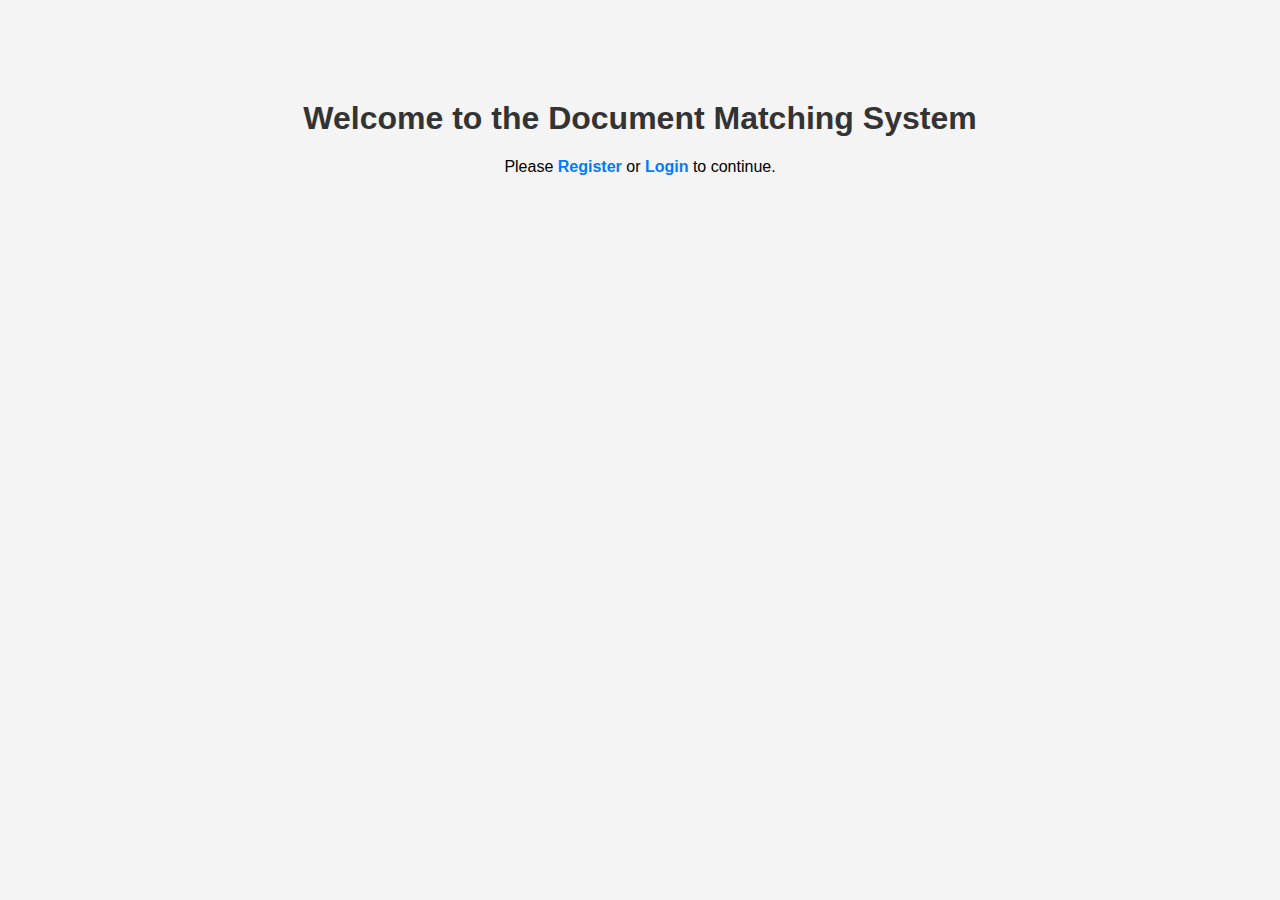
<file: frontend/index.html>
<!DOCTYPE html>
<html lang="en">
<head>
    <meta charset="UTF-8">
    <meta name="viewport" content="width=device-width, initial-scale=1.0">
    <title>Welcome</title>
    <link rel="stylesheet" href="styles/style.css">
</head>
<body>
    <div class="container">
        <h1>Welcome to the Document Matching System</h1>
        <p>Please <a href="register.html">Register</a> or <a href="login.html">Login</a> to continue.</p>
    </div>
</body>
</html>
</file>
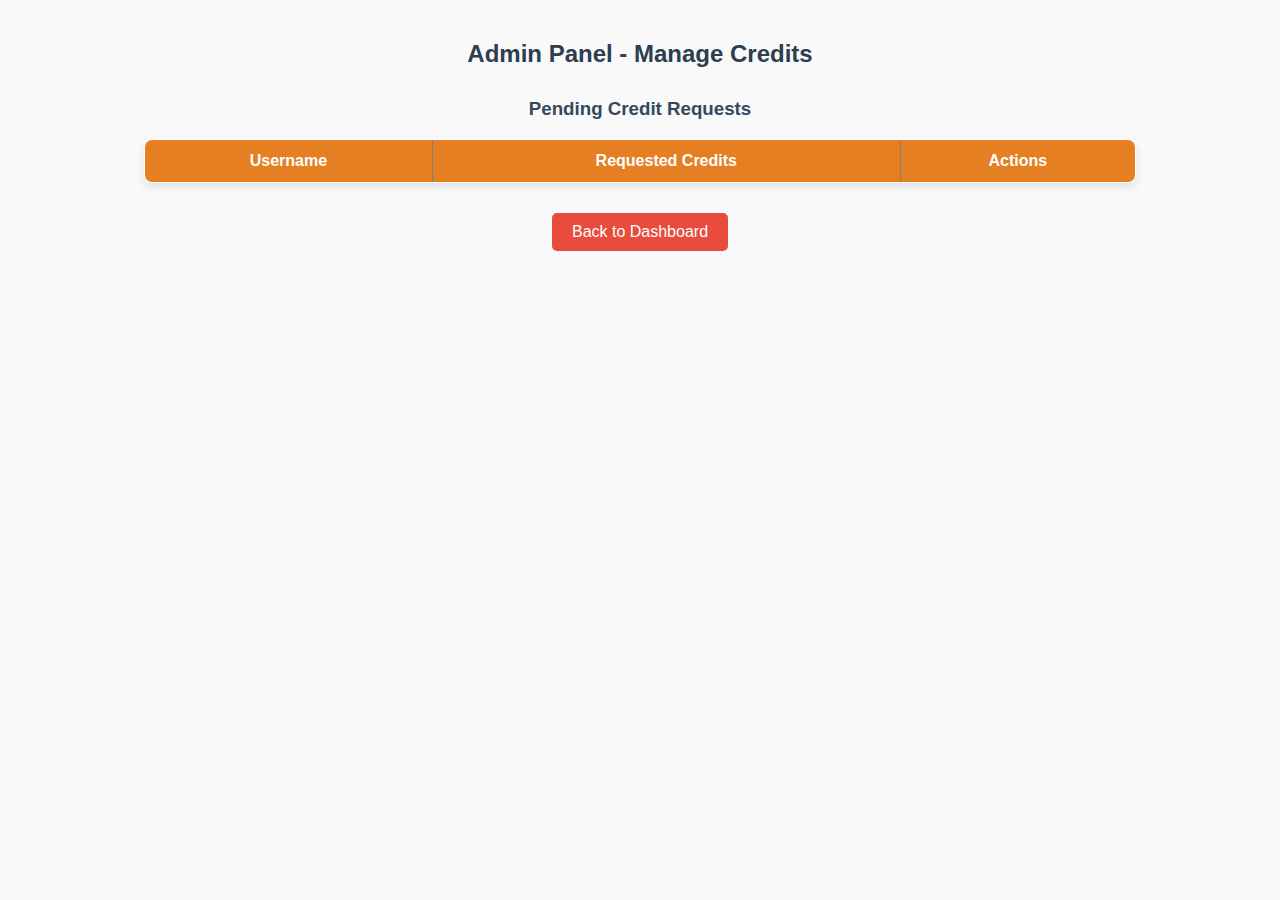
<file: frontend/admin.html>
<!DOCTYPE html>
<html lang="en">
<head>
    <meta charset="UTF-8">
    <meta name="viewport" content="width=device-width, initial-scale=1.0">
    <title>Admin Panel - Manage Credits</title>
    <link rel="stylesheet" href="styles/admin.css">
    <script defer src="scripts/admin.js"></script>
</head>
<body>
    <h2>Admin Panel - Manage Credits</h2>

    <h3>Pending Credit Requests</h3>
    <table border="1">
        <thead>
            <tr>
                <th>Username</th>
                <th>Requested Credits</th>
                <th>Actions</th>
            </tr>
        </thead>
        <tbody id="creditRequestsTable">
            <!-- Credit requests will be dynamically added here -->
        </tbody>
    </table>
<button onclick="backToDashboard()">Back to Dashboard</button>
</body>
</html>
</file>
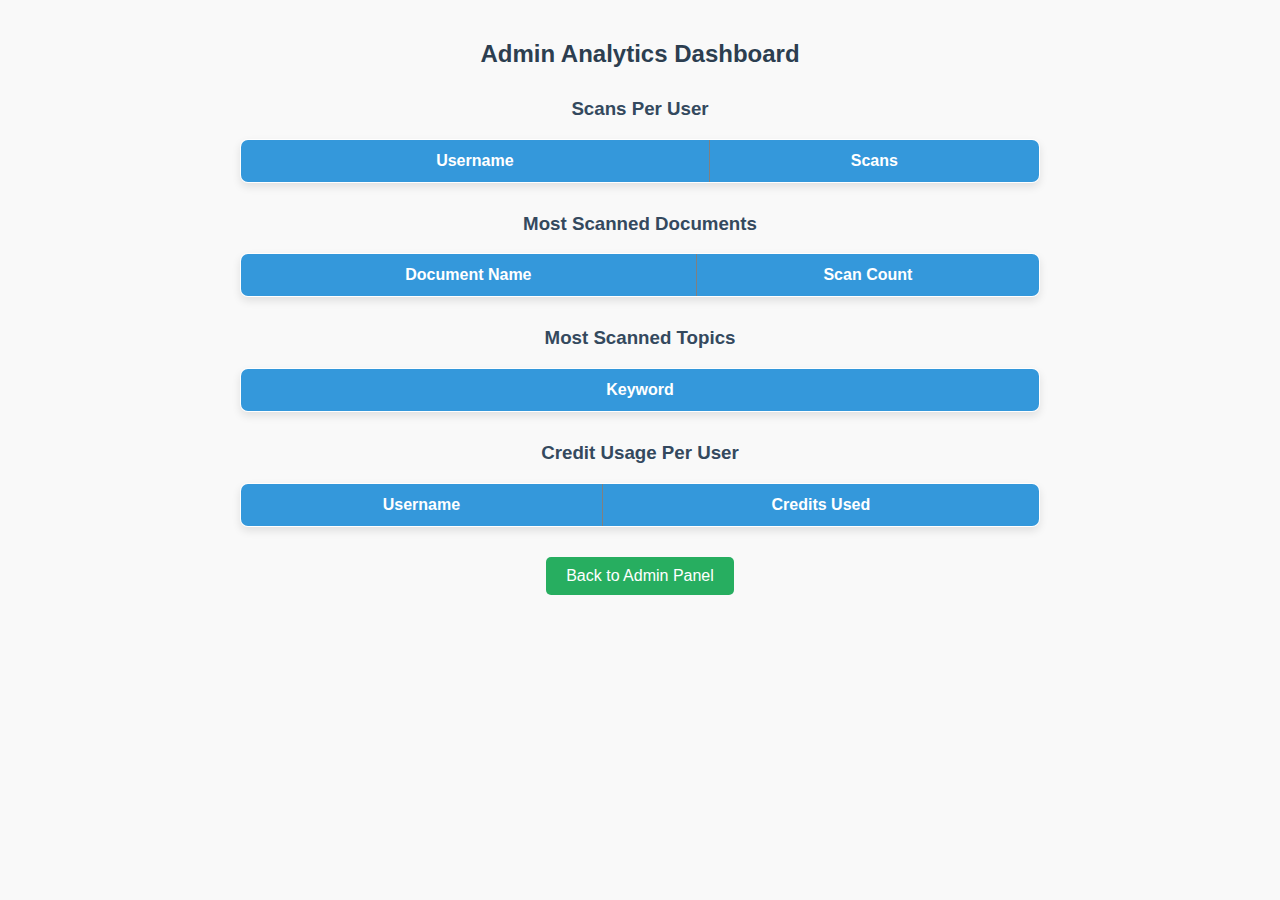
<file: frontend/admin_dashboard.html>
<!DOCTYPE html>
<html lang="en">
<head>
    <title>Admin Analytics Dashboard</title>
    <link rel="stylesheet" href="styles/admin_dashboard.css">
    <script defer src="scripts/admin_dashboard.js"></script>
</head>
<body>
    <h2>Admin Analytics Dashboard</h2>
    
    <h3>Scans Per User</h3>
    <table border="1">
        <thead>
            <tr>
                <th>Username</th>
                <th>Scans</th>
            </tr>
        </thead>
        <tbody id="scansPerUser"></tbody>
    </table>

    <h3>Most Scanned Documents</h3>
    <table border="1">
        <thead>
            <tr>
                <th>Document Name</th>
                <th>Scan Count</th>
            </tr>
        </thead>
        <tbody id="mostScannedDocuments"></tbody>
    </table>

    <h3>Most Scanned Topics</h3>
    <table border="1">
        <thead>
            <tr>
                <th>Keyword</th>
            </tr>
        </thead>
        <tbody id="topScannedTopics"></tbody>
    </table>

    <h3>Credit Usage Per User</h3>
    <table border="1">
        <thead>
            <tr>
                <th>Username</th>
                <th>Credits Used</th>
            </tr>
        </thead>
        <tbody id="creditUsage"></tbody>
    </table>

    <button onclick="window.location.href='admin.html'">Back to Admin Panel</button>
</body>
</html>
</file>
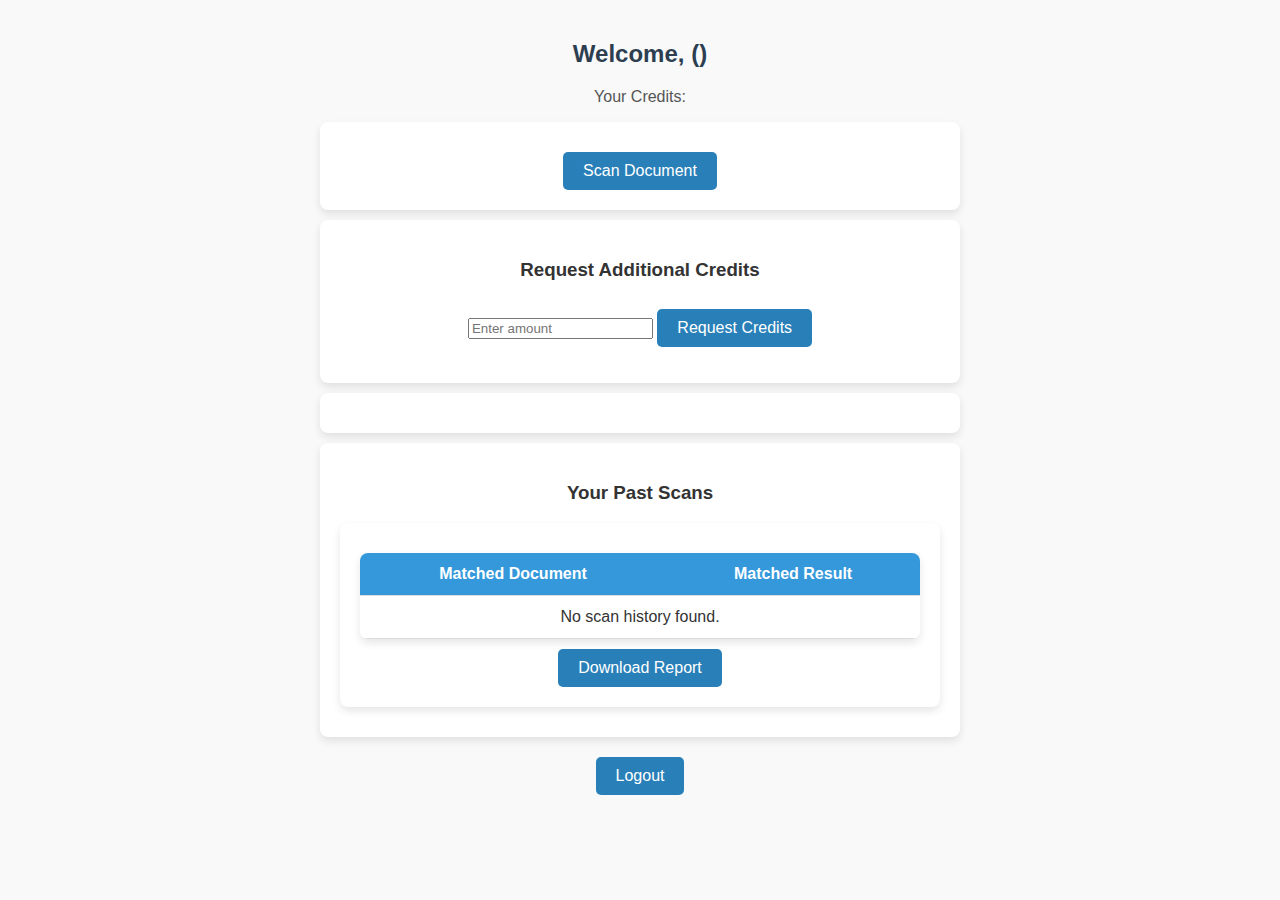
<file: frontend/dashboard.html>
<!DOCTYPE html>
<html lang="en">
<head>
    <title>User Dashboard</title>
    <script defer src="scripts/dashboard.js"></script>
    <link rel="stylesheet" href="styles/dashboard.css">
</head>
<body>
    <h2>Welcome, <span id="username"></span> (<span id="userRole"></span>)</h2>
    <p>Your Credits: <span id="credits"></span></p>

    <!-- Scan Document Button (Users Only) -->
    <div id="scanDocumentSection">
        <button onclick="redirectToUpload()">Scan Document</button>
    </div>

    <!-- Credit Request Section (Visible only for Normal Users) -->
    <div id="userOptions">
        <h3>Request Additional Credits</h3>
        <input type="number" id="creditAmount" placeholder="Enter amount">
        <button onclick="requestCredits()">Request Credits</button>
        <p id="creditStatus"></p>
    </div>

    <!-- Admin Redirect Button -->
    <div id="admin-btns">
    <button id="manageCreditsBtn" style="display: none;" onclick="redirectToAdmin()">Manage Credit Requests</button>

    <button id="viewAnalyticsBtn" style="display: none;" onclick="seeAdminAnalytics()">View Analytics</button>
    </div>

    <!-- Past Scans (Users Only) -->
<div id="pastScanSection">
    <h3>Your Past Scans</h3>
    <div class="table-container">
        <table>
            <thead>
                <tr>
                    <th>Matched Document</th>
                    <th>Matched Result</th>
                </tr>
            </thead>
            <tbody id="scanHistory">
                <tr><td colspan="2">No scan history found.</td></tr>
            </tbody>
        </table>
        <button id="scan-download-btn" onclick="downloadScanHistory()">Download Report</button>
    </div>
</div>


    <button onclick="logout()">Logout</button>
</body>
</html>
</file>
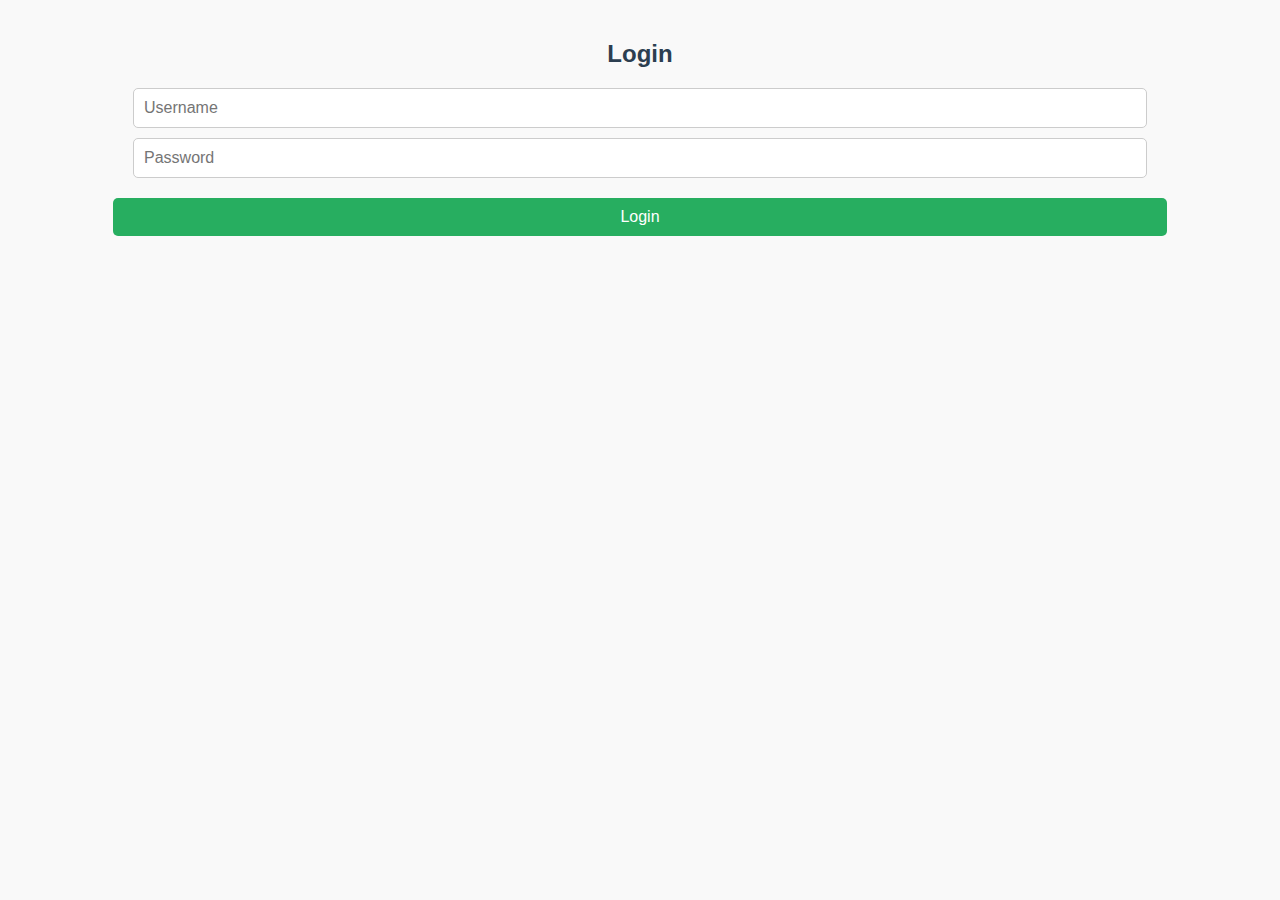
<file: frontend/login.html>
<!DOCTYPE html>
<html lang="en">
<head>
    <title>Login</title>
    <link rel="stylesheet" href="styles/auth.css">
    <script defer src="scripts/auth.js"></script>
</head>
<body>
    <h2>Login</h2>
    <input type="text" id="username" placeholder="Username">
    <input type="password" id="password" placeholder="Password">
    <button onclick="login()">Login</button>
    <p id="error"></p>
</body>
</html>
</file>
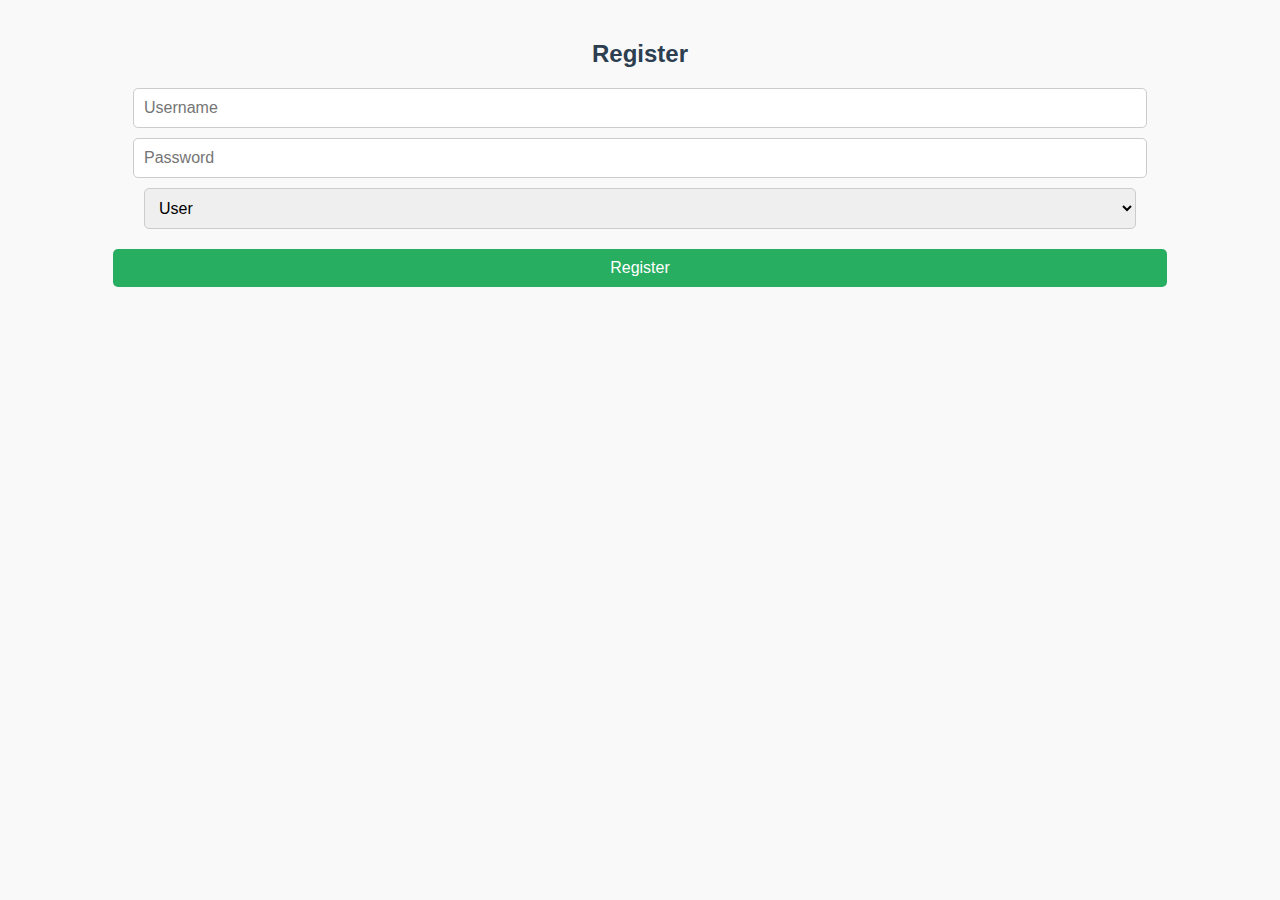
<file: frontend/register.html>
<!DOCTYPE html>
<html lang="en">
<head>
    <title>Register</title>
    <link rel="stylesheet" href="styles/auth.css">
    <script defer src="scripts/auth.js"></script>
</head>
<body>
    <h2>Register</h2>
    <input type="text" id="username" placeholder="Username">
    <input type="password" id="password" placeholder="Password">
    
    <!-- Role Selection Dropdown -->
    <select id="role">
        <option value="user">User</option>
        <option value="admin">Admin</option>
    </select>

    <button onclick="register()">Register</button>
    <p id="error"></p>
</body>
</html>
</file>
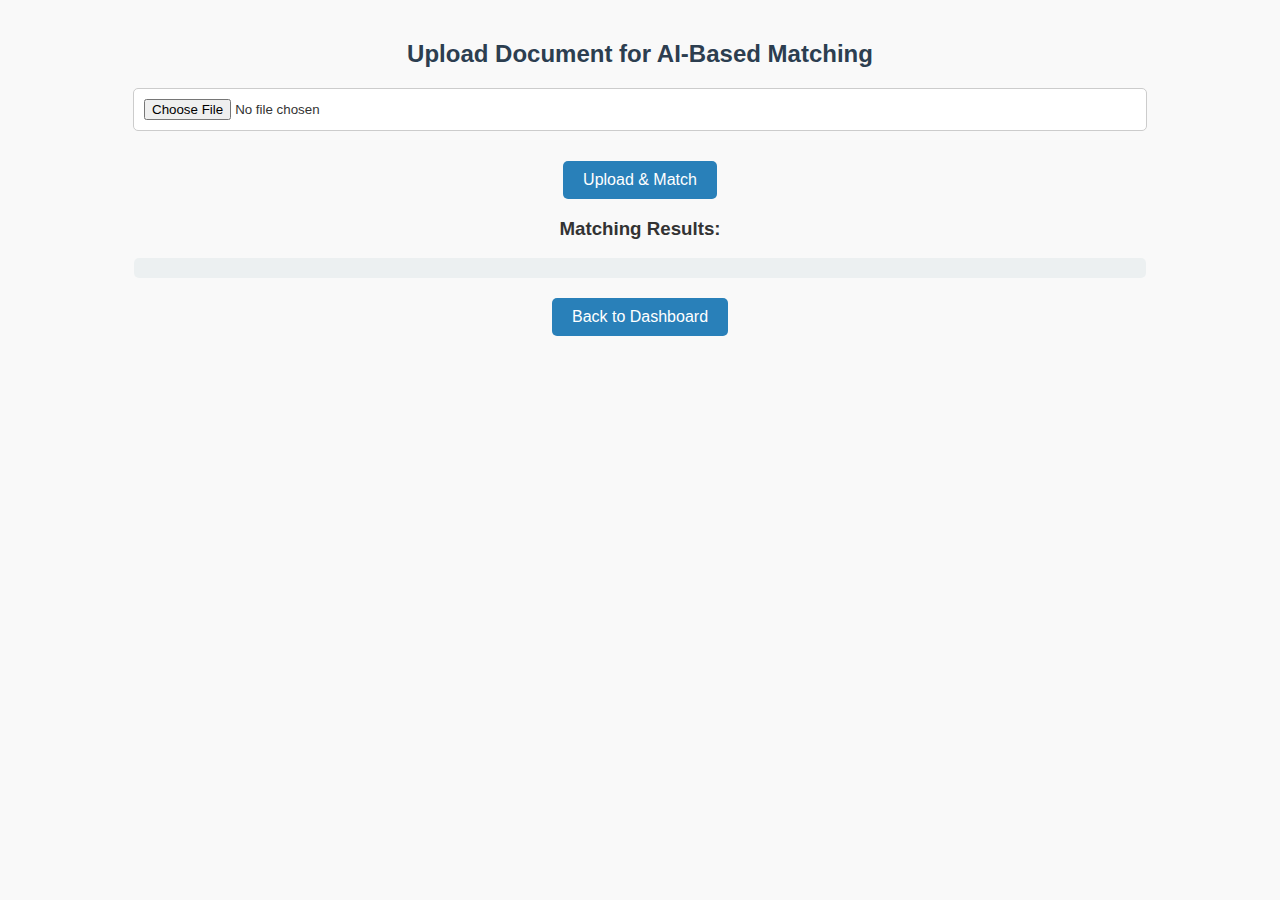
<file: frontend/upload.html>
<!DOCTYPE html>
<html lang="en">
<head>
    <title>Upload Document</title>
    <link rel="stylesheet" href="styles/upload.css">
    <script defer src="scripts/upload.js"></script>
</head>
<body>
    <h2>Upload Document for AI-Based Matching</h2>
    <input type="file" id="documentUpload">
    <button onclick="uploadAndMatchDocument()">Upload & Match</button>
    <p id="scanStatus"></p>

    <h3>Matching Results:</h3>
    <pre id="matchResults"></pre>

    <button onclick="goBack()">Back to Dashboard</button>
</body>
</html>
</file>
<file: frontend/styles/style.css>
body {
    font-family: Arial, sans-serif;
    text-align: center;
    background-color: #f4f4f4;
    margin: 0;
    padding: 0;
}

.container {
    margin-top: 100px;
}

h1 {
    color: #333;
}

a {
    color: #007BFF;
    text-decoration: none;
    font-weight: bold;
}

a:hover {
    text-decoration: underline;
}
</file>
<file: frontend/styles/admin.css>
body {
    font-family: Arial, sans-serif;
    background-color: #f9f9f9;
    color: #333;
    margin: 0;
    padding: 20px;
    text-align: center;
}

h2 {
    color: #2c3e50;
    margin-bottom: 20px;
}

h3 {
    color: #34495e;
    margin-top: 30px;
}

table {
    width: 80%;
    margin: 10px auto;
    border-collapse: collapse;
    background: #ffffff;
    box-shadow: 0px 4px 8px rgba(0, 0, 0, 0.1);
    border-radius: 8px;
    overflow: hidden;
}

th, td {
    padding: 12px;
    border-bottom: 1px solid #ddd;
    text-align: center;
}

th {
    background-color: #e67e22;
    color: white;
}

tr:nth-child(even) {
    background-color: #f2f2f2;
}

tr:hover {
    background-color: #f5cba7;
}

button {
    background-color: #e74c3c;
    color: white;
    border: none;
    padding: 10px 20px;
    margin-top: 20px;
    cursor: pointer;
    border-radius: 5px;
    font-size: 16px;
}

button:hover {
    background-color: #c0392b;
}

@media (max-width: 600px) {
    table {
        width: 100%;
    }

    th, td {
        padding: 10px;
        font-size: 14px;
    }

    button {
        width: 80%;
    }
}
</file>
<file: frontend/styles/admin_dashboard.css>
body {
    font-family: Arial, sans-serif;
    background-color: #f9f9f9;
    color: #333;
    margin: 0;
    padding: 20px;
    text-align: center;
}

h2 {
    color: #2c3e50;
    margin-bottom: 20px;
}

h3 {
    color: #34495e;
    margin-top: 30px;
}
table {
    width: 90%;
    max-width: 800px;
    margin: 10px auto;
    border-collapse: collapse;
    background: #ffffff;
    box-shadow: 0px 4px 8px rgba(0, 0, 0, 0.1);
    border-radius: 8px;
    overflow: hidden;
}

th, td {
    padding: 12px;
    border-bottom: 1px solid #ddd;
    text-align: center;
}

th {
    background-color: #3498db;
    color: white;
}

tr:nth-child(even) {
    background-color: #f2f2f2;
}

tr:hover {
    background-color: #d6eaf8;
}

button {
    background-color: #27ae60;
    color: white;
    border: none;
    padding: 10px 20px;
    margin-top: 20px;
    cursor: pointer;
    border-radius: 5px;
    font-size: 16px;
}

button:hover {
    background-color: #219150;
}

@media (max-width: 600px) {
    table {
        width: 100%;
    }

    th, td {
        padding: 10px;
        font-size: 14px;
    }

    button {
        width: 80%;
    }
}
</file>
<file: frontend/styles/dashboard.css>
body {
    font-family: Arial, sans-serif;
    background-color: #f9f9f9;
    color: #333;
    margin: 0;
    padding: 20px;
    text-align: center;
}

h2 {
    color: #2c3e50;
    margin-bottom: 20px;
}

p {
    font-size: 16px;
    color: #555;
}

div {
    background: white;
    padding: 20px;
    margin: 10px auto;
    border-radius: 8px;
    box-shadow: 0px 4px 8px rgba(0, 0, 0, 0.1);
    max-width: 600px;
}

button {
    background-color: #2980b9;
    color: white;
    border: none;
    padding: 10px 20px;
    margin-top: 10px;
    cursor: pointer;
    border-radius: 5px;
    font-size: 16px;
}

button:hover {
    background-color: #1f6690;
}

table {
    width: 100%;
    margin-top: 10px;
    border-collapse: collapse;
    background: #ffffff;
    box-shadow: 0px 4px 8px rgba(0, 0, 0, 0.1);
    border-radius: 8px;
    overflow: hidden;
}

th, td {
    padding: 12px;
    border-bottom: 1px solid #ddd;
    text-align: center;
}

th {
    background-color: #3498db;
    color: white;
}

tr:nth-child(even) {
    background-color: #f2f2f2;
}

tr:hover {
    background-color: #d6eaf8;
}

#admin-btns {
    display: flex;
    flex-direction: column;
    justify-content: center;
    align-items: center;
}

@media (max-width: 600px) {
    div {
        width: 90%;
    }

    th, td {
        padding: 10px;
        font-size: 14px;
    }

    button {
        width: 100%;
    }
}
</file>
<file: frontend/styles/auth.css>
body {
    font-family: Arial, sans-serif;
    background-color: #f9f9f9;
    color: #333;
    margin: 0;
    padding: 20px;
    text-align: center;
}

h2 {
    color: #2c3e50;
    margin-bottom: 20px;
}

input, select {
    width: 80%;
    padding: 10px;
    margin: 10px auto;
    display: block;
    border: 1px solid #ccc;
    border-radius: 5px;
    font-size: 16px;
}

button {
    background-color: #27ae60;
    color: white;
    border: none;
    padding: 10px 20px;
    margin-top: 10px;
    cursor: pointer;
    border-radius: 5px;
    font-size: 16px;
    width: 85%;
}

button:hover {
    background-color: #219150;
}

p#error {
    color: red;
    font-weight: bold;
}

@media (max-width: 600px) {
    input, select, button {
        width: 95%;
    }
}
</file>
<file: frontend/styles/upload.css>
body {
    font-family: Arial, sans-serif;
    background-color: #f9f9f9;
    color: #333;
    margin: 0;
    padding: 20px;
    text-align: center;
}

h2 {
    color: #2c3e50;
    margin-bottom: 20px;
}


input[type="file"] {
    display: block;
    margin: 20px auto;
    padding: 10px;
    border: 1px solid #ccc;
    border-radius: 5px;
    background: white;
    width: 80%;
}


button {
    background-color: #2980b9;
    color: white;
    border: none;
    padding: 10px 20px;
    margin-top: 10px;
    cursor: pointer;
    border-radius: 5px;
    font-size: 16px;
}

button:hover {
    background-color: #1f6690;
}


#scanStatus {
    font-weight: bold;
    margin-top: 15px;
}


pre {
    background: #ecf0f1;
    padding: 10px;
    border-radius: 5px;
    text-align: left;
    white-space: pre-wrap;
    word-wrap: break-word;
    max-width: 80%;
    margin: 10px auto;
}


@media (max-width: 600px) {
    input[type="file"], button {
        width: 90%;
    }
}
</file>
